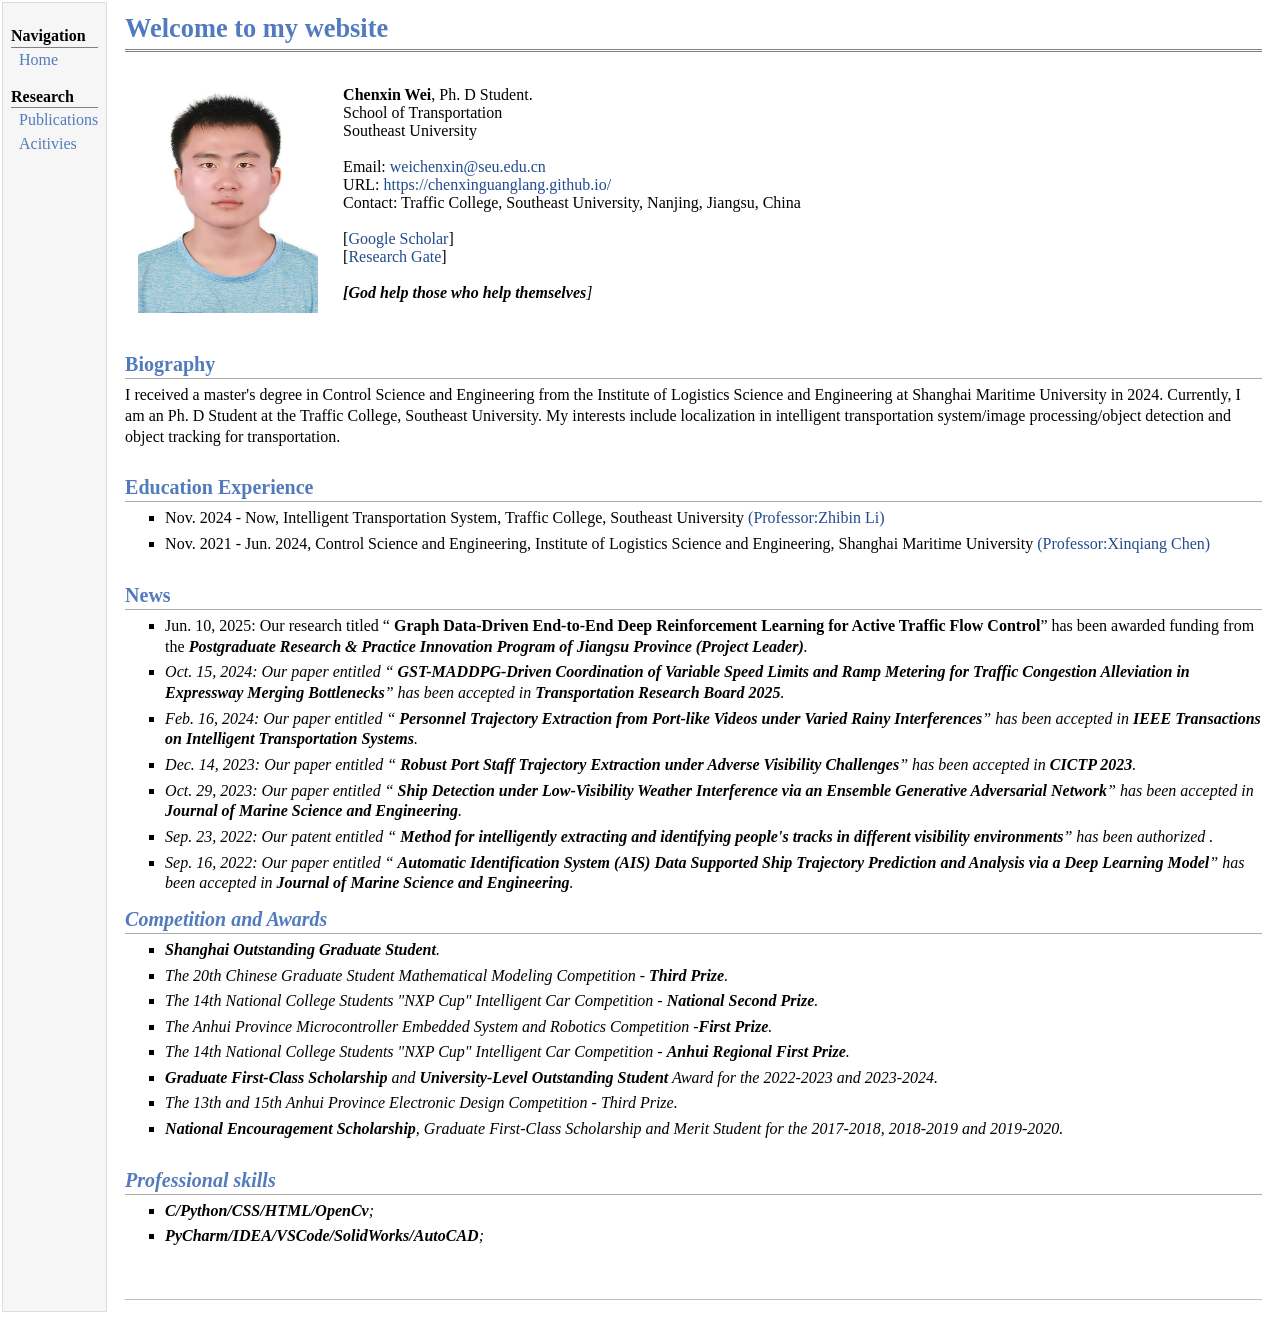
<file: index.html>
<!doctype html>
<html lang="en">
<head>
<meta name="generator" content="jemdoc, see http://jemdoc.jaboc.net/">
<meta charset="utf-8">
<link rel="stylesheet" href="jemdoc.css" type="text/css">
<title>Chenxin Wei</title>
</head>
<body>
<table summary="Table for page layout." id="tlayout">
<tr valign="top">
<td id="layout-menu">
<div class="menu-category">Navigation</div>
<div class="menu-item"><a href="index.html">Home</a></div>
<!-- <div class="menu-item"><a href="files/EnglishCV.pdf">Bio/CV</a></div> PDF链接 -->
<div class="menu-category">Research</div>
<div class="menu-item"><a href="papers.html">Publications</a></div>
<!-- <div class="menu-item"><a href="projects.html">Projects</a></div>  项目工程 -->
<div class="menu-item"><a href="social.html">Acitivies</a></div>
<!-- <div class="menu-category">Teaching</div> -->
<!-- <div class="menu-item"><a href="courses.html">Courses</a></div> -->
<!-- <div class="menu-category"><a href="https://">中文主页</a></div> -->
</td>
<td id="layout-content">
<div id="toptitle">
<h1>Welcome to my website
</h1>
<div id="subtitle">
</div>
</div>
<table class="imgtable"><tr><td>
<img src="files/portrait.png" alt="photo" width="180px" height="230px">&nbsp;</td> 
<!-- <img src="files/wangchuan.jpg" alt="photo" width="200px" height="200px">&nbsp;</td> -->
<td>

<b>Chenxin Wei</b>,  Ph. D Student.<br>

<!-- Fellow of RSA<br>

IEEE Member<br> -->

<!-- Associate Professor<br> -->

School of Transportation<br>

Southeast University<br><br>

<!-- Email: <a href="weichenxin@seu.edu.cn" target="&ldquo;blank&rdquo;">weichenxin@stu.shmtu.edu.cn</a>/<a href="mailto:xjmei94@163.com" target="&ldquo;blank&rdquo;">xjmei94@163.com</a>/<a href="mailto:xiaojun.mei@ieee.org" target="&ldquo;blank&rdquo;">xiaojun.mei@ieee.org</a> <br> -->
Email: <a href="weichenxin@seu.edu.cn" target="&ldquo;blank&rdquo;">weichenxin@seu.edu.cn</a><br>
URL: <a href="https://chenxinguanglang.github.io/" target="&ldquo;blank&rdquo;">https://chenxinguanglang.github.io/</a> <br>

Contact: Traffic College, Southeast University, Nanjing, Jiangsu, China <br><br>

[<a href="https://scholar.google.com/citations?hl=zh-CN&user=v25Vw9AAAAAJ" target="&ldquo;blank&rdquo;">Google Scholar</a>] <br>

[<a href="https://www.researchgate.net/profile/Chenxin-Wei" target="&ldquo;blank&rdquo;">Research Gate</a>] <br>
	
<!-- [<a href="https://orcid.org/0000-0002-1089-8075" target="&ldquo;blank&rdquo;">ORCID</a>] <br> -->
	
<!-- [God help those who help themselves] <br> -->
	
<!-- [<b>God help those who help themselves</b>&rdquo;] -->
<br>	
<i><b>[God help those who help themselves</b>]</p>

</p>
</td></tr></table>
<h2>Biography
</h2>
<p>I received a master's degree in Control Science and Engineering from the Institute of Logistics Science and Engineering at Shanghai Maritime University in 2024.
    Currently, I am an Ph. D Student at the Traffic College, Southeast University. My interests include localization in intelligent transportation system/image processing/object detection and object tracking for transportation.
</p>
	
<h2>Education Experience
</h2>
<ul>
<li><p>Nov. 2024 - Now, Intelligent Transportation System, Traffic College, Southeast University <a href="https://scholar.google.com/citations?hl=zh-CN&user=6v4XgAsAAAAJ" target="&ldquo;rdquo;">(Professor:Zhibin Li)</a> 

</p>
</li>
<li><p>Nov. 2021 - Jun. 2024, Control Science and Engineering, Institute of Logistics Science and Engineering, Shanghai Maritime University <a href="https://scholar.google.com/citations?hl=zh-CN&user=wMI8EpAAAAAJ" target="&ldquo;rdquo;">(Professor:Xinqiang Chen)</a> 


</p>
</li>
</ul>


	
<h2>News
</h2>
<ul>



	
<li><p>Jun. 10, 2025: Our research titled &ldquo;
    <b>Graph Data-Driven End-to-End Deep Reinforcement Learning for Active Traffic Flow Control</b>&rdquo; has been awarded funding from the <i>
    <b>Postgraduate Research & Practice Innovation Program of Jiangsu Province (Project Leader)</b>.
</p>
</li>

	
<li><p>Oct. 15, 2024: Our paper entitled &ldquo;
    <b>GST-MADDPG-Driven Coordination of Variable Speed Limits and Ramp Metering for Traffic Congestion Alleviation in Expressway Merging Bottlenecks</b>&rdquo; has been accepted in <i>
    <b>Transportation Research Board 2025</b>.
</p>
</li>

	
<li><p>Feb. 16, 2024: Our paper entitled &ldquo;
    <b>Personnel Trajectory Extraction from Port-like Videos under Varied Rainy Interferences</b>&rdquo; has been accepted in <i>
    <b>IEEE Transactions on Intelligent Transportation Systems</b>.
</p>
</li>

<li><p>Dec. 14, 2023: Our paper entitled &ldquo;
    <b>Robust Port Staff Trajectory Extraction under Adverse Visibility Challenges</b>&rdquo; has been accepted in <i>
    <b>CICTP 2023</b>.
</p>
</li>

<li><p>Oct. 29, 2023: Our paper entitled &ldquo;
    <b>Ship Detection under Low-Visibility Weather Interference via an Ensemble Generative Adversarial Network</b>&rdquo; has been accepted in <i>
    <b>Journal of Marine Science and Engineering</b>.
</p>
</li>

<li><p>Sep. 23, 2022: Our patent entitled &ldquo;
    <b>Method for intelligently extracting and identifying people's tracks in different visibility environments</b>&rdquo; has been authorized <i>.  
    <!-- <b>Journal of Marine Science and Engineering</b>. -->
</p>
</li>

<li><p>Sep. 16, 2022: Our paper entitled &ldquo;
    <b>Automatic Identification System (AIS) Data Supported Ship Trajectory Prediction and Analysis via a Deep Learning Model</b>&rdquo; has been accepted in <i>
    <b>Journal of Marine Science and Engineering</b>.
</p>
</li>

</ul>


<h2>Competition and Awards
</h2>
<ul>
<li><p><b>Shanghai Outstanding Graduate Student</b>.
</p>
</li>
<li><p>The 20th Chinese Graduate Student Mathematical Modeling Competition - <b>Third Prize</b>.
</p>
</li>
<li><p>The 14th National College Students "NXP Cup" Intelligent Car Competition - <b>National Second Prize</b>.
</p>
</li>
<li><p>The Anhui Province Microcontroller Embedded System and Robotics Competition -<b>First Prize</b>.
</p>
</li>
<li><p>The 14th National College Students "NXP Cup" Intelligent Car Competition - <b>Anhui Regional First Prize</b>.
</p>
</li>
<li><p> <b>Graduate First-Class Scholarship </b>and <b>University-Level Outstanding Student</b> Award for the 2022-2023 and 2023-2024.
</p>
</li>
</li>
<li><p>The 13th and 15th Anhui Province Electronic Design Competition  - Third Prize.
</p>
</li>
<li><p><b>National Encouragement Scholarship</b>, Graduate First-Class Scholarship and Merit Student for the 2017-2018, 2018-2019 and 2019-2020.
</p>
</li>
<!-- <li><p>2018-2019年获得国家励志奖学金,校级二等奖学金,校级三好学生.
</p>
</li>
<li><p>2017-2018年获得国家励志奖学金,校级一等奖学金,校级三好学生.
</p>
</li> -->

</ul>

<h2>Professional skills
</h2>
<ul>


<li><p>
    <b>C/Python/CSS/HTML/OpenCv</b>;
</p>
</li>

<li><p>
    <b>PyCharm/IDEA/VSCode/SolidWorks/AutoCAD</b>;
</p>
</li>

<!-- <li><p>
    <b>Personnel Trajectory Extraction from Port-like Videos under Varied Rainy Interferences</b>;
</p>
</li>

<li><p>
    <b>Personnel Trajectory Extraction from Port-like Videos under Varied Rainy Interferences</b>;
</p>
</li> -->

</ul>
	
<div id="footer">
<div id="footer-text">
<!-- Page generated 2024-05-10 23:23:24 中国标准时间, by <a href="https://github.com/wsshin/jemdoc_mathjax" target="blank">jemdoc+MathJax</a>. -->
</div>
</div>
</td>
</tr>
</table>
</body>
</html>
</file>
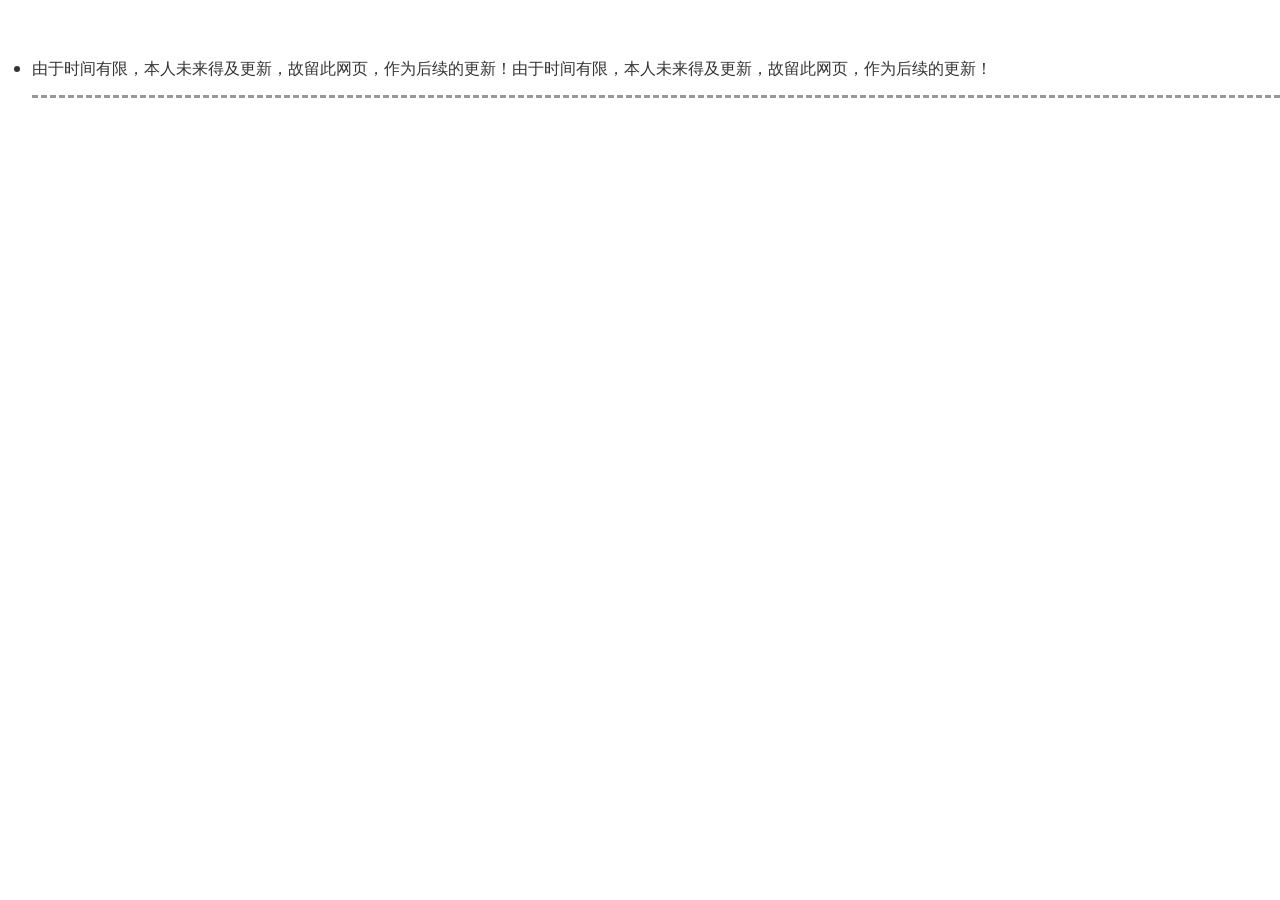
<file: contact.html>
<!DOCTYPE HTML>
<html>
<head>
<title>晨曦光廊个人主页</title>
<link href="css/bootstrap.css" rel='stylesheet' type='text/css' />
<!-- jQuery (necessary JavaScript plugins) -->
<script src="js/jquery.min.js"></script>
<!-- Custom Theme files -->
 <link href="css/dashboard.css" rel="stylesheet">
<link href="css/style.css" rel='stylesheet' type='text/css' />

<!-- Custom Theme files -->
<!--//theme-style-->
<meta name="viewport" content="width=device-width, initial-scale=1">
<meta http-equiv="Content-Type" content="text/html; charset=utf-8" />
<meta name="keywords" content="Curriculum Vitae Responsive web template, Bootstrap Web Templates, Flat Web Templates, Andriod Compatible web template, 
Smartphone Compatible web template, free webdesigns for Nokia, Samsung, LG, SonyErricsson, Motorola web design" />
<script type="application/x-javascript"> addEventListener("load", function() { setTimeout(hideURLbar, 0); }, false); function hideURLbar(){ window.scrollTo(0,1); } </script>
<link href='http://fonts.googleapis.com/css?family=Ubuntu:300,400,500,700' rel='stylesheet' type='text/css'>
<link href='http://fonts.googleapis.com/css?family=Varela+Round' rel='stylesheet' type='text/css'>
<!-- start menu -->
  
</head>
<body>

		 <div class="company">
			

			 <div class="education_details">

				 <ul>
					 <li> <span>  由于时间有限，本人未来得及更新，故留此网页，作为后续的更新！由于时间有限，本人未来得及更新，故留此网页，作为后续的更新！</span></li>
					 <p class="cmpny1">
				 </ul>
			 </div>



</div>
<!---->
</body>
</html>
</file>
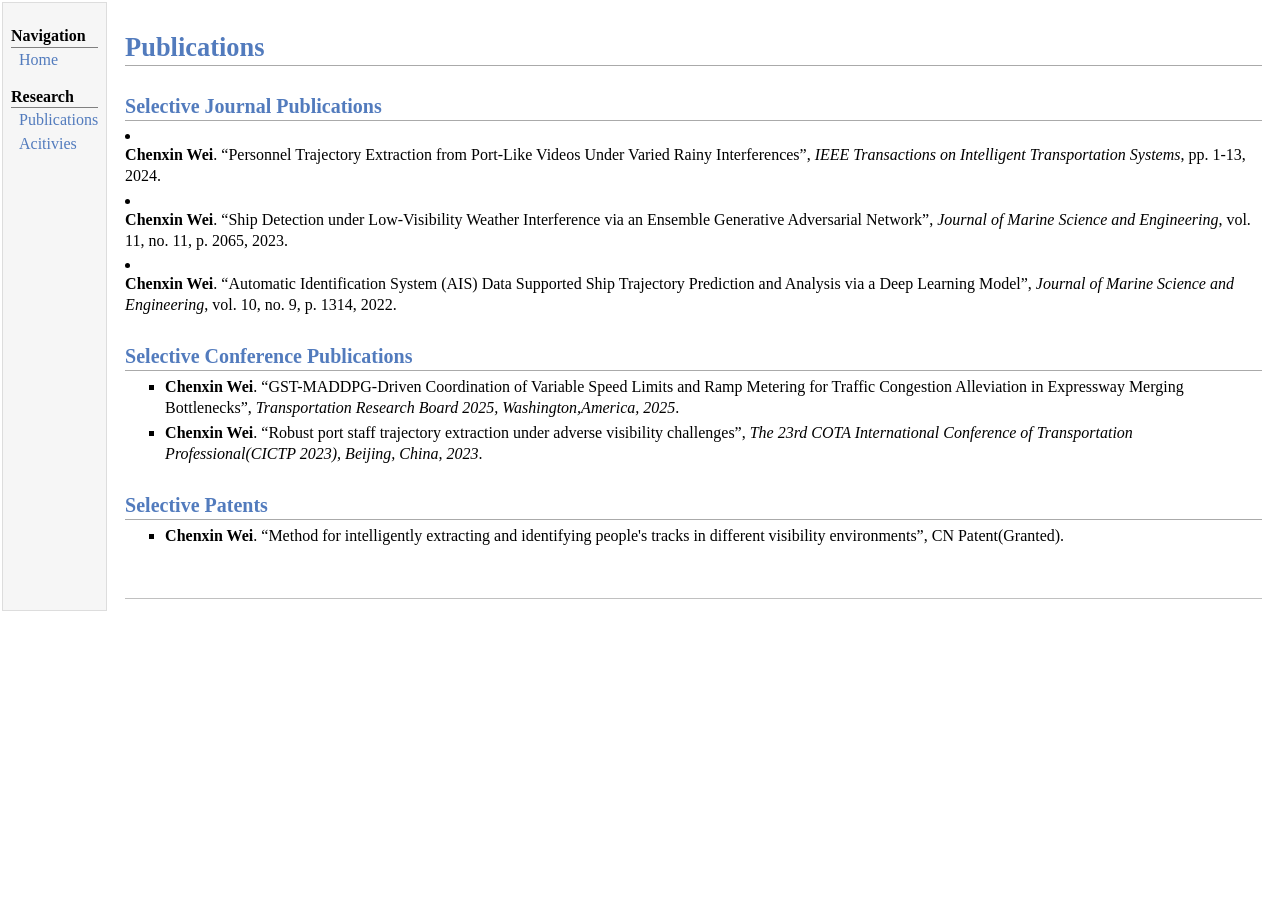
<file: papers.html>
<!doctype html>
<html lang="en">
<head>
<meta name="generator" content="jemdoc, see http://jemdoc.jaboc.net/">
<meta charset="utf-8">
<link rel="stylesheet" href="jemdoc.css" type="text/css">
<title>Chenxin Wei</title>
</head>
<body>
<table summary="Table for page layout." id="tlayout">
<tr valign="top">
<td id="layout-menu">
<div class="menu-category">Navigation</div>
<div class="menu-item"><a href="index.html">Home</a></div>
<!-- <div class="menu-item"><a href="files/EnglishCV.pdf">Bio/CV</a></div> -->
<div class="menu-category">Research</div>
<div class="menu-item"><a href="papers.html">Publications</a></div>
<!-- <div class="menu-item"><a href="projects.html">Projects</a></div> -->
<div class="menu-item"><a href="social.html">Acitivies</a></div>
<!-- <div class="menu-category">Teaching</div>
<div class="menu-item"><a href="courses.html">Courses</a></div> -->
<!-- <div class="menu-category"><a href="https:.htm">中文主页</a></div> -->
</td>
<td id="layout-content">
<p>
</p>
<h1>Publications
</h1>
<p>
</p>
<h2>Selective Journal Publications
</h2>

<li><p><b>Chenxin Wei</b>. “Personnel Trajectory Extraction from Port-Like Videos Under Varied Rainy Interferences”, <i>IEEE Transactions on Intelligent Transportation Systems</i>, pp. 1-13, 2024.
</p>
</li>
<li><p><b>Chenxin Wei</b>.  “Ship Detection under Low-Visibility Weather Interference via an Ensemble Generative Adversarial Network”, <i>Journal of Marine Science and Engineering</i>, vol. 11, no. 11, p. 2065, 2023.
</p>
</li>
<li><p><b>Chenxin Wei</b>. “Automatic Identification System (AIS) Data Supported Ship Trajectory Prediction and Analysis via a Deep Learning Model”, <i>Journal of Marine Science and Engineering</i>, vol. 10, no. 9, p. 1314, 2022.
</p>
</li>
<!-- <li><p><b>X. Mei</b>, D. Han, N. Saeed, H. Wu, T. Ma, and J. Xian. “Range Difference-based Target Localization under Stratification Effect and NLOS bias in UWSNs”, <i>IEEE Wireless Communications Letters</i>, vol. 11, no. 10, p. 2080-2084, 2022.
</p>
</li>
<li><p><b>X. Mei</b>, D. Han, N. Saeed, H. Wu, C. Chang, B. Han, T. Ma, and, J, Xian. “Trajectory Optimization of Autonomous Surface Vehicles with Outliers for Underwater Target Localization”, <i>Remote Sensing</i>, vol. 14, no. 17, p. 4343, 2022.
</p>
</li> -->




</ul>




<h2>Selective Conference Publications
</h2>
<ul>
<li><p><b>Chenxin Wei</b>. “GST-MADDPG-Driven Coordination of Variable Speed Limits and Ramp Metering for Traffic Congestion Alleviation in Expressway Merging Bottlenecks”, <i>Transportation Research Board 2025, Washington,America, 2025</i>.</p>
</li>
<li><p><b>Chenxin Wei</b>. “Robust port staff trajectory extraction under adverse visibility challenges”, <i>The 23rd COTA International Conference of Transportation Professional(CICTP 2023), Beijing, China, 2023</i>.</p>
</li>
<!-- <li><p><b>X. Mei</b>, D. Han, Y. Chen, H. Wu, and J. Xian. “An Actively Positioning System with an Accurate Localization Technique for Sunken Container via a Three-layer Network Structure”, <i>Asia Navigation Conference, Toyama, Japan, 2022</i>.</p>
</li>
<li><p><b>X. Mei</b>, H. Wu, Y. Chen, H. Zhang, and Q. Zhang. “A Lightweight Computation Target Localization Algorithm using Information Fusion in WSNs-based Marine Search and Rescue”, <i>Asia Navigation Conference, Tianjin, China, 2021</i>.</p>
</li>
<li><p><b>X. Mei</b>, H. Wu, J. Xian, H. Zhang, and Y. Zhang. “A Robust Localization with Outlier Measurements in Underwater Sensor Networks”, <i>Proceedings of the 2019 Academic Conference of the Chinese Acoustics Society Hydroacoustic Branch, Nanjing, China, 2019</i>.</p>
</li> -->
</ul>


<h2>Selective Patents
</h2>
<ul>
<li><p><b>Chenxin Wei</b>. “Method for intelligently extracting and identifying people's tracks in different visibility environments”, CN Patent(Granted).</p>
</li>
<!-- <li><p><b>X. Mei</b>, D. Han, Z. Wu, et al. “A Joint Estimation Method for Target Location and Environment Propagation Parameter in Underwater Wireless Sensor Networks”, CN Patent, 202210536969.5 (Granted).</p>
</li>
<li><p><b>X. Mei</b>, Huafeng Wu, Dezhi Han et al. Positioning Method of Water Surface Sensor Network with Unknown Signal Propagation Loss under Non-line-of-sight Condition, South Africa Patent, 2023/00699 (Granted).</p>
</li>
<li><p><b>X. Mei</b>, D. Han, Z. Wu, et al. “An Optimal Path Planning Method of Autonomous Surface Vehicles for Target Localization Error Minimization”, CN Patent, 202210536357.6 (Substantive examination).</p>
</li>
<li><p><b>X. Mei</b>, H. Wu, D. Han, et al. “Localization Method of Water Surface Sensor Network with Unknown Signal Propagation Loss under Non-line-of-sight Condition”, CN Patent, 202211419052.3 (Substantive examination).</p>
</li>
<li><p><b>X. Mei</b>, H. Wu, Z. Wu, et al. “A Localization Method in Ocean Sensor Networks with Uncertain Parameters”, CN Patent, 202211471174.7 (Substantive examination).</p>
</li>
<li><p><b>X. Mei</b>, H. Wu, D. Han, et al. “An Efficient Particle Filtering Method for Node Localization in Ocean Sensor Networks”, CN Patent, 202310390266.0 (Substantive examination).</p>
</li>
<li><p><b>X. Mei</b>, D. Han, J. Xian, et. al. “Ship-to-shore communication network management system V1.0”, CN Software Patent, 2023SR0844369 (Granted).</p>
</li>
<li><p>H. Wu, <b>X. Mei</b>. “A Cooperative Localization Method in Marine Search and Rescue Wireless Sensor Network”, CN Patent, 201710891573.1 (Granted).</p>
</li> -->
</ul>
<div id="footer">
<div id="footer-text">
<!-- Page generated 2024-02-21 15:23:24 中国标准时间, by <a href="https://github.com/wsshin/jemdoc_mathjax" target="blank">jemdoc+MathJax</a>. -->
</div>
</div>
</td>
</tr>
</table>
</body>
</html>
</file>
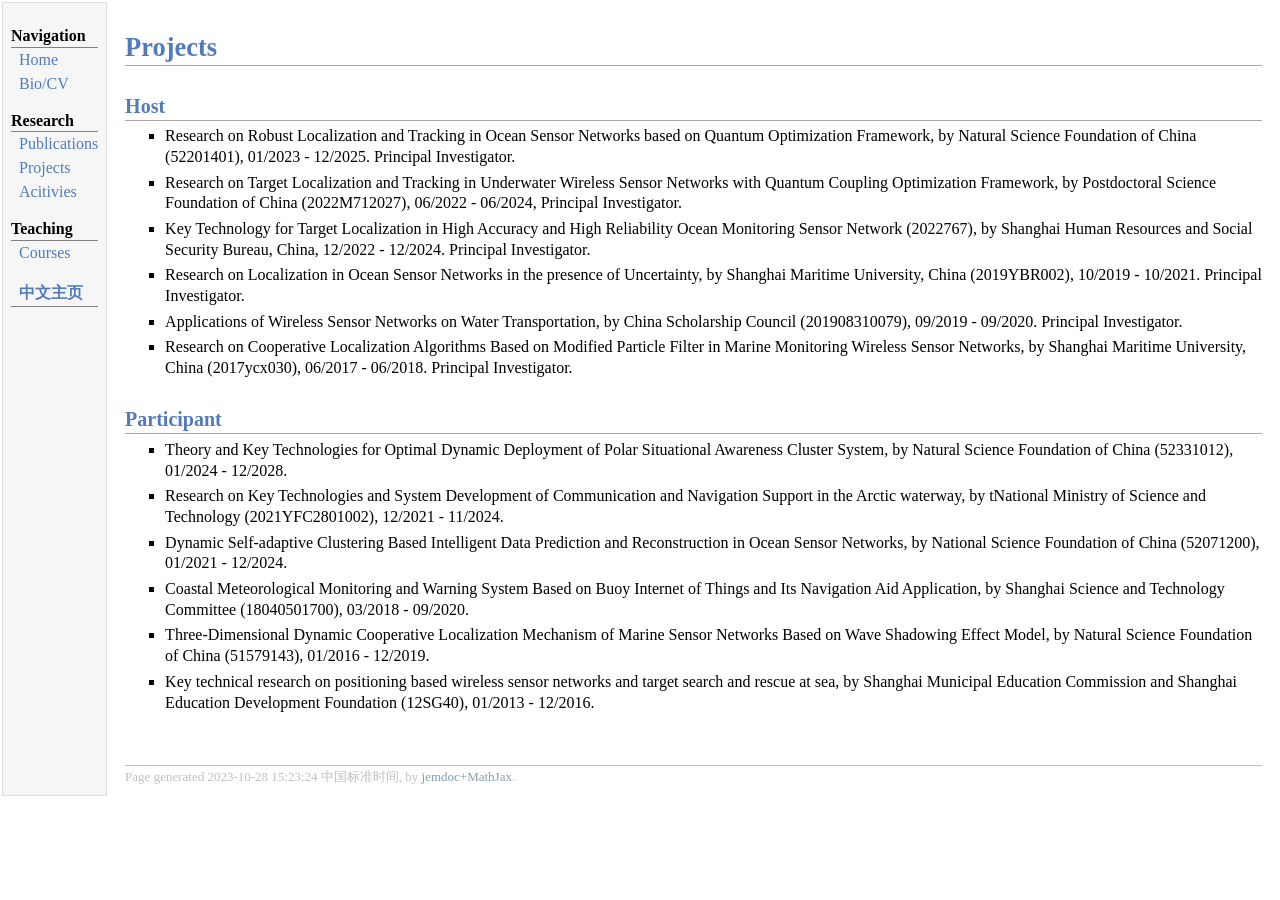
<file: projects.html>
<!DOCTYPE html PUBLIC "-//W3C//DTD XHTML 1.1//EN"
  "http://www.w3.org/TR/xhtml11/DTD/xhtml11.dtd">
<html xmlns="http://www.w3.org/1999/xhtml" xml:lang="en">
<head>
<meta name="generator" content="jemdoc, see http://jemdoc.jaboc.net/" />
<meta http-equiv="Content-Type" content="text/html;charset=utf-8" />
<link rel="stylesheet" href="jemdoc.css" type="text/css" />
<title></title>
</head>
<body>
<table summary="Table for page layout." id="tlayout">
<tr valign="top">
<td id="layout-menu">
<div class="menu-category">Navigation</div>
<div class="menu-item"><a href="index.html">Home</a></div>
<div class="menu-item"><a href="files/EnglishCV.pdf">Bio/CV</a></div>
<div class="menu-category">Research</div>
<div class="menu-item"><a href="papers.html">Publications</a></div>
<div class="menu-item"><a href="projects.html">Projects</a></div>
<div class="menu-item"><a href="social.html">Acitivies</a></div>
<div class="menu-category">Teaching</div>
<div class="menu-item"><a href="courses.html">Courses</a></div>
<div class="menu-category"><a href="https://cie.shmtu.edu.cn/2022/1130/c6360a195716/page.htm">中文主页</a></div>
</td>
<td id="layout-content">
<p>
</p>
<h1>Projects
</h1>
<p>
</p>
<h2>Host
</h2>
<p>
</p>
<ul>
<li><p>Research on Robust Localization and Tracking in Ocean Sensor Networks based on Quantum Optimization Framework, by Natural Science Foundation of China (52201401), 01/2023 - 12/2025. Principal Investigator.
</p>
</li>
<li><p>Research on Target Localization and Tracking in Underwater Wireless Sensor Networks with Quantum Coupling Optimization Framework, by Postdoctoral Science Foundation of China (2022M712027), 06/2022 - 06/2024, Principal Investigator.
</p>
</li>
<li><p>Key Technology for Target Localization in High Accuracy and High Reliability Ocean Monitoring Sensor Network (2022767), by Shanghai Human Resources and Social Security Bureau, China, 12/2022 - 12/2024. Principal Investigator.
</p>
</li>
<li><p>Research on Localization in Ocean Sensor Networks in the presence of Uncertainty, by Shanghai Maritime University, China (2019YBR002), 10/2019 - 10/2021. Principal Investigator.
</p>
</li>
<li><p>Applications of Wireless Sensor Networks on Water Transportation, by China Scholarship Council (201908310079), 09/2019 - 09/2020. Principal Investigator.
</p>
</li>
<li><p>Research on Cooperative Localization Algorithms Based on Modified Particle Filter in Marine Monitoring Wireless Sensor Networks, by Shanghai Maritime University, China (2017ycx030), 06/2017 - 06/2018. Principal Investigator.
</p>
</li>
</ul>
<h2>Participant
</h2>
<ul>
<li><p>Theory and Key Technologies for Optimal Dynamic Deployment of Polar Situational Awareness Cluster System, by Natural Science Foundation of China (52331012), 01/2024 - 12/2028.
</p>
</li>
<li><p>Research on Key Technologies and System Development of Communication and Navigation Support in the Arctic waterway, by tNational Ministry of Science and Technology (2021YFC2801002), 12/2021 - 11/2024.
</p>
</li>
<li><p>Dynamic Self-adaptive Clustering Based Intelligent Data Prediction and Reconstruction in Ocean Sensor Networks, by National Science Foundation of China (52071200), 01/2021 - 12/2024.
</p>
</li>
<li><p>Coastal Meteorological Monitoring and Warning System Based on Buoy Internet of Things and Its Navigation Aid Application, by Shanghai Science and Technology Committee (18040501700), 03/2018 - 09/2020.
</p>
</li>
<li><p>Three-Dimensional Dynamic Cooperative Localization Mechanism of Marine Sensor Networks Based on Wave Shadowing Effect Model, by Natural Science Foundation of China (51579143), 01/2016 - 12/2019.
</p>
</li>
<li><p>Key technical research on positioning based wireless sensor networks and target search and rescue at sea, by Shanghai Municipal Education Commission and Shanghai Education Development Foundation (12SG40), 01/2013 - 12/2016.
</p>
</li>
</ul>
<div id="footer">
<div id="footer-text">
Page generated 2023-10-28 15:23:24 中国标准时间, by <a href="https://github.com/wsshin/jemdoc_mathjax" target="blank">jemdoc+MathJax</a>.
</div>
</div>
</td>
</tr>
</table>
</body>
</html>
</file>
<file: jemdoc.css>
/* Default css file for jemdoc. */

table#tlayout {
    border: none;
    border-collapse: separate;
    background: white;
}

body {
	background: white;
	font-family: Georgia, serif;
	padding-bottom: 8px;
	margin: 0;
}

#layout-menu {
	background: #f6f6f6;
	border: 1px solid #dddddd;
	padding-top: 0.5em;
	padding-left: 8px;
	padding-right: 8px;
	font-size: 1.0em;
	width: auto;
	white-space: nowrap;
    text-align: left;
    vertical-align: top;
}

#layout-menu td {
	background: #f4f4f4;
    vertical-align: top;
}

#layout-content {
	padding-top: 0.0em;
	padding-left: 1.0em;
	padding-right: 1.0em;
    border: none;
    background: white;
    text-align: left;
    vertical-align: top;
}

#layout-menu a {
	line-height: 1.5em;
	margin-left: 0.5em;
}

tt {
    background: #ffffdd;
}

pre, tt {
	font-size: 90%;
	font-family: monaco, monospace;
}

a, a > tt {
	color: #224b8d;
	text-decoration: none;
}

a:hover {
	border-bottom: 1px gray dotted;
}

#layout-menu a.current:link, #layout-menu a.current:visited {
	color: #022b6d;
	border-bottom: 1px gray solid;
}
#layout-menu a:link, #layout-menu a:visited, #layout-menu a:hover {
	color: #527bbd;
	text-decoration: none;
}
#layout-menu a:hover {
	text-decoration: none;
}

div.menu-category {
	border-bottom: 1px solid gray;
	margin-top: 0.8em;
	padding-top: 0.2em;
	padding-bottom: 0.1em;
	font-weight: bold;
}

div.menu-item {
	padding-left: 16px;
	text-indent: -16px;
}

div#toptitle {
	padding-bottom: 0.2em;
	margin-bottom: 1.5em;
	border-bottom: 3px double gray;
}

/* Reduce space if we begin the page with a title. */
div#toptitle + h2, div#toptitle + h3 {
	margin-top: -0.7em;
}

div#subtitle {
	margin-top: 0.0em;
	margin-bottom: 0.0em;
	padding-top: 0em;
	padding-bottom: 0.1em;
}

em {
	font-style: italic;
}

strong {
	font-weight: bold;
}


h1, h2, h3 {
	color: #527bbd;
	margin-top: 0.7em;
	margin-bottom: 0.3em;
	padding-bottom: 0.2em;
	line-height: 1.0;
	padding-top: 0.5em;
	border-bottom: 1px solid #aaaaaa;
}

h1 {
	font-size: 165%;
}

h2 {
	padding-top: 0.8em;
	font-size: 125%;
}

h2 + h3 {
    padding-top: 0.2em;
}

h3 {
	font-size: 110%;
	border-bottom: none;
}

p {
	margin-top: 0.0em;
	margin-bottom: 0.8em;
	padding: 0;
	line-height: 1.3;
}

pre {
	padding: 0;
	margin: 0;
}

div#footer {
	font-size: small;
	border-top: 1px solid #c0c0c0;
	padding-top: 0.1em;
	margin-top: 4.0em;
	color: #c0c0c0;
}

div#footer a {
	color: #80a0b0;
}

div#footer-text {
	float: left;
	padding-bottom: 8px;
}

ul, ol, dl {
	margin-top: 0.2em;
	padding-top: 0;
	margin-bottom: 0.8em;
}

dt {
	margin-top: 0.5em;
	margin-bottom: 0;
}

dl {
	margin-left: 20px;
}

dd {
	color: #222222;
}

dd > *:first-child {
	margin-top: 0;
}

ul {
	list-style-position: outside;
	list-style-type: square;
}

p + ul, p + ol {
	margin-top: -0.5em;
}

li ul, li ol {
	margin-top: -0.3em;
}

ol {
	list-style-position: outside;
	list-style-type: decimal;
}

li p, dd p {
	margin-bottom: 0.3em;
}


ol ol {
	list-style-type: lower-alpha;
}

ol ol ol {
	list-style-type: lower-roman;
}

p + div.codeblock {
	margin-top: -0.6em;
}

div.codeblock, div.infoblock {
	margin-right: 0%;
	margin-top: 1.2em;
	margin-bottom: 1.3em;
}

div.blocktitle {
	font-weight: bold;
	color: #cd7b62;
	margin-top: 1.2em;
	margin-bottom: 0.1em;
}

div.blockcontent {
	border: 1px solid silver;
	padding: 0.3em 0.5em;
}

div.infoblock > div.blockcontent {
	background: #ffffee;
}

div.blockcontent p + ul, div.blockcontent p + ol {
	margin-top: 0.4em;
}

div.infoblock p {
	margin-bottom: 0em;
}

div.infoblock li p, div.infoblock dd p {
	margin-bottom: 0.5em;
}

div.infoblock p + p {
	margin-top: 0.8em;
}

div.codeblock > div.blockcontent {
	background: #f6f6f6;
}

span.pycommand {
	color: #000070;
}

span.statement {
	color: #008800;
}
span.builtin {
	color: #000088;
}
span.special {
	color: #990000;
}
span.operator {
	color: #880000;
}
span.error {
	color: #aa0000;
}
span.comment, span.comment > *, span.string, span.string > * {
	color: #606060;
}

@media print {
	#layout-menu { display: none; }
}

#fwtitle {
	margin: 2px;
}

#fwtitle #toptitle {
	padding-left: 0.5em;
	margin-bottom: 0.5em;
}

#layout-content h1:first-child, #layout-content h2:first-child, #layout-content h3:first-child {
	margin-top: -0.7em;
}

div#toptitle h1, #layout-content div#toptitle h1 {
	margin-bottom: 0.0em;
	padding-bottom: 0.1em;
	padding-top: 0;
	margin-top: 0.5em;
	border-bottom: none;
}

img.eq {
	padding: 0;
	padding-left: 0.1em;
	padding-right: 0.1em;
	margin: 0;
}

img.eqwl {
	padding-left: 2em;
	padding-top: 0.6em;
	padding-bottom: 0.2em;
	margin: 0;
}

table {
    border: 2px solid black;
    border-collapse: collapse;
}

td {
    padding: 2px;
    padding-left: 0.5em;
    padding-right: 0.5em;
    text-align: center;
    border: 1px solid gray;
}

table + table {
    margin-top: 1em;
}

tr.heading {
    font-weight: bold;
    border-bottom: 2px solid black;
}

img {
    border: none;
	padding: 5px;
}

table.imgtable, table.imgtable td {
    border: none;
    text-align: left;
}
</file>
<file: css/dashboard.css>
/*
 * Base structure
 */

/* Move down content because we have a fixed navbar that is 50px tall */
body {
  padding-top: 50px;
}


/*
 * Global add-ons
 */

.sub-header {
  padding-bottom: 10px;
  border-bottom: 1px solid #eee;
}

/*
 * Top navigation
 * Hide default border to remove 1px line.
 */
.navbar-fixed-top {
  border: 0;
}

/*
 * Sidebar
 */

/* Hide for mobile, show later */
.sidebar {
  display:block;
}
@media (min-width: 768px) {
  .sidebar {
    position: fixed;
    top: 51px;
    bottom: 0;
    left: 0;
    z-index: 1000;
    display: block;
    padding: 20px;
    overflow-x: hidden;
    overflow-y: auto; /* Scrollable contents if viewport is shorter than content. */
    background-color: #f5f5f5;
  }
}

/* Sidebar navigation */
.nav-sidebar {
  margin-right: -21px; /* 20px padding + 1px border */
  margin-bottom: 20px;
  margin-left: -20px;
}
.nav-sidebar > li > a {
  padding-right: 20px;
  padding-left: 20px;
}
.nav-sidebar > .active > a,
.nav-sidebar > .active > a:hover,
.nav-sidebar > .active > a:focus {
  color: #fff;
  background-color: #428bca;
}


/*
 * Main content
 */

.main {
  padding: 20px;
}
@media (min-width: 768px) {
  .main {
    padding-right: 40px;
    padding-left: 40px;
  }
}
.main .page-header {
  margin-top: 0;
}


/*
 * Placeholder dashboard ideas
 */

.placeholders {
  margin-bottom: 30px;
  text-align: center;
}
.placeholders h4 {
  margin-bottom: 0;
}
.placeholder {
  margin-bottom: 20px;
}
.placeholder img {
  display: inline-block;
  border-radius: 50%;
}
</file>
<file: css/style.css>
/*
Author: W3layout
Author URL: http://w3layouts.com
License: Creative Commons Attribution 3.0 Unported
License URL: http://creativecommons.org/licenses/by/3.0/
*/
h4, h5, h6,
h1, h2, h3 {margin: 0;}
ul, ol {margin: 0; padding:0;}
p {margin: 0;}
html, body{
	font-family: 'Ubuntu', sans-serif;
	font-size: 100%;
	background: #ffffff;
}
body a{
	transition:0.5s all;
	-webkit-transition:0.5s all;
	-moz-transition:0.5s all;
	-o-transition:0.5s all;
	-ms-transition:0.5s all;
}	
body {
  padding-top:0px;
}
a:focus {
  outline: thin dotted;
  outline: 0px auto -webkit-focus-ring-color;
  outline-offset: 0px;
  text-decoration:none;
}
/*-- header_top --*/
.sidebar{
  background:#6ecadc;
  top: 0px;
  padding:2em 30px;
}
.sidebar h1{
	font-size:2.5em;
	font-weight:700;
	margin-bottom:1em;
	COLOR:#fff;
	font-family: 'Varela Round', sans-serif;
	
}
.sidebar img{
	border:1px solid #fff;
	padding:1em;
	width:100%;
}
.details{
	margin-top:2em;
}
.details h3{
	font-weight:600;
	font-size:1em;
	color:#fff;
}  

.details p{
	color:#101010;
	font-size:0.9em;
	margin:5px 0 2em 0;
}
.details p a{
	color:#101010;
	font-size:0.9em;
}
address h3{
	margin-bottom:5px;
}
address span{
	display:block;
	color:#101010;
	font-size:0.9em;
	line-height:1.5em;
}
/*----*/
.main{  
  padding:2em 0;
}
.content{
	margin-right:3em;
}
.glyphicon {
  top:1px;
}
.glyphicon-file:before,.glyphicon-print:before,.glyphicon-envelope:before,.glyphicon-picture:before{
    margin-right: 9px;
  font-size: 14px;
  color: #6ecadc;
}
.details_header{
	padding: 0em 1em 0 2em;
}
.details_header ul li{
	display:inline-block;
}
.details_header ul li a{
	padding:0 1em;
	color:#333;
}
.details_header ul li a:hover{
	color:#6ecadc;
}
.company {
	margin:2em 0;
}
.company h3{
  color: #FFF;
  padding: 5px 41px 5px 30px;
  display: inline-block;
}
.skills h3{
  color: #FFF;
  padding: 5px 98px 5px 30px;
  display: inline-block;
}
.company_details,.education_details {
	padding:1.5em 0 0em 2em;
}
.company_details h4,.education_details h4{
	color:#333;
	font-weight:600;
	font-size:1.5em;
	margin-bottom:6px;
	font-family: 'Varela Round', sans-serif;
}
.company_details h4 span,.education_details h4 span{
	font-size: 0.65em;
  margin-left: 5px;
  color: #999;
  font-weight:400;
}
.company_details h6,.education_details h6{
	font-weight:400;
	margin-bottom:1.3em;
	font-size:0.9em;
}
.company_details p,.skill_info p,.education_details p{
	color:#999;
	font-weight:300;
	line-height:1.7em;
}
.cmpny1{
	border-bottom:3px dashed #999;
	padding-bottom:1em;
}
.skills{
	margin:2em 0;
}
.skill_info {
	padding:1.5em 0 0 2em;
}
.skill_list{
	padding:1.5em 0 0 2em;
}
.skill1,.skill2{
	 float:left;
	 width:30%;
}
.skill1 h4,.skill2 h4{
	color:#333;
	font-weight:600;
	margin-bottom:1em;
	display:inline-block;
}
.skill1 ul,.skill2 ul{
	padding-left:4em;
}
.skill1 ul li,.skill2 ul li{
	color:#333;
}
.education  h3{
  background: #999;
  color: #FFF;
  padding: 5px 190px 5px 30px;
  display: inline-block;
}
h3.clr1{
	background:#6ecadc;
}
h3.clr2{
	background:#e9a820;
}
h3.clr3{
	background:#3eb991;
}
.copywrite{
	padding-left:2em;
	margin-top:1em;
}
.copywrite p{
	color:#999;
	font-size:0.9em;
}
.copywrite p a{
	color:#999;
}
.copywrite p a:hover{
	color:#6ecadc;
}
.contact-grid form{
	padding:2em 0 0 2em;
}
.contact-grid input[type="text"], .contact-grid textarea {
  width: 80%;
  padding: 0.7em;
  margin: 0.5em 0;
  background: none;
  outline: none;
  border: 1px solid #A09F9F;
  font-size: 1em;
  color: #A09F9F;
  -webkit-appearance: none;
}
.send input[type="submit"] {
  width: 14%;
  font-size: 1.1em;
  background:#e9a820;
  padding: 0.4em 0.8em;
  text-align: center;
  color: #fff;
  border: none;
  outline: none;
  -webkit-appearance: none;
}
.send input[type="submit"]:hover {
  background: #6ecadc;
}
.contact-grid textarea {
  resize: none;
}
.map{
	padding:2em 0 0 2em;
}
.map iframe {
  width: 100%;
  height: 350px;
  border: none;
}
/*--responsive--*/
@media (max-width: 1366px){
.sidebar h1 {
  font-size: 2em;
}
}
@media (max-width: 1024px){
.sidebar {
  padding: 2em 17px;
  width:20%;
}
.sidebar h1 {
  font-size: 1.6em;
}
.main {
  margin-left: 19.666667%;
  width: 80%;
}
}
@media (max-width: 768px){
.sidebar {
  width: 22%;
}
.main {
  margin-left: 21.666667%;
  width: 78%;
}
.sidebar h1 {
  font-size: 1.4em;
}
.sidebar img {
  padding: 0.5em;
  width: 89%;
}
.details_header {
  padding: 0em 1em 0 1em;
}
.details_header ul li a {
  padding: 0 1em;
  font-size: 0.9em;
}
.company h3,.skills h3,.education h3{
  font-size: 1.2em;
}
.company_details h4, .education_details h4 {
  font-size: 1.1em;
}
.company_details h6, .education_details h6 {
  font-size: 0.8em;
}
.company_details p, .skill_info p, .education_details p {
  font-size: 0.8em;
}
.cmpny1 {
  padding-bottom: 1.5em;
}
.skill1, .skill2 {
  float: left;
  width: 50%;
}
.skill1 ul li,.skill2 ul li{
	font-size:0.85em;
}
.skill1 h4, .skill2 h4 {
  font-size: 1em;
}
.skill_list {
  padding: 0.7em 0 0 2em;
}
.details p {
  font-size: 0.75em;
}
address span {
  font-size: 0.8em;
}
.contact-grid input[type="text"], .contact-grid textarea {
  width: 100%;
  font-size: 0.8em;
}
.send input[type="submit"] {
  width: 20%;
  font-size:0.85em;
}
}
@media (max-width: 736px){
.sidebar {
  width: 100%;
}
.main {
  margin-left: 0;
  width: 100%;
}
.sidebar_top{
	width:30%;
	float:left;
	margin-right:5%;
}
.details{
	width:30%;
	float:right;
}
}
@media (max-width: 640px){
.sidebar {
  width: 100%;
}
.main {
  margin-left: 0;
  width: 100%;
}
.sidebar_top{
	width:30%;
	float:left;
	margin-right:5%;
}
.details{
	width:30%;
	float:right;
}
.sidebar img{
	width:100%;
}
.details p {
  font-size: 0.9em;
  margin: 5px 0 1em 0;
}
.details h3 {
  font-size: 0.9em;
}
}
@media (max-width: 600px){
address {
  margin-bottom:0px;
}
.sidebar_top {
  width: 32%;
}
.sidebar img {
  width: 85%;
}
}
@media (max-width: 568px){
.details_header ul li a {
  padding: 0 0.5em;
  font-size: 0.9em;
}
}
@media (max-width: 480px){
.content {
  margin-right: 2em;
}
.glyphicon-save:before, .glyphicon-print:before, .glyphicon-envelope:before, .glyphicon-picture:before {
  margin-right: 6px;
  font-size: 12px;
}
.details_header ul li a {
  padding: 0 0.5em;
  font-size: 0.85em;
}
.details {
  width: 36%;
}
.sidebar h1 {
  font-size: 1.3em;
}
.sidebar_top {
  width: 38%;
}
address {
  margin-bottom: 0px;
}
.copywrite{
	padding-left:1em;
}
.map iframe {
  height: 246px;
}
}
@media (max-width: 414px){
.sidebar_top {
  width: 45%;
}
.sidebar img {
  width: 91%;
}
.details {
  width: 42%;
}
.details_header {
  padding: 0em 0em 0 1em;
}
.details_header ul li a {
  padding: 0 0.3em;
  font-size: 0.75em;
}
.skill1 ul, .skill2 ul {
  padding-left: 3em;
}
}
@media (max-width: 384px){
.sidebar h1 {
  font-size: 1.2em;
}
.details {
  width: 45%;
}
.details_header ul {
  text-align: center;
}
.details_header ul li a {
  padding: 0 1em;
  font-size: 0.75em;
}
.main {
  padding: 1em 0 2em 0;
}
.company_details, .education_details,.skill_info  {
  padding: 1em 0 0em 1em;
}
.company h3 {
  padding: 5px 41px 5px 16px;
}
.company_details h4, .education_details h4 {
  font-size: 0.9em;
}
.company_details h6, .education_details h6 {
  font-size: 0.6em;
}
.company {
  margin: 1em 0;
}
.skills {
  margin: 1em 0;
}
.company h3, .skills h3, .education h3 {
  font-size: 1em;
}
.skills h3 {
  padding: 5px 98px 5px 16px;
}
.skill1 ul, .skill2 ul {
  padding-left: 2em;
}
.skill1 ul li, .skill2 ul li {
  font-size: 0.75em;
}
.skill_list {
  padding: 0.5em 0 0 1.5em;
}
.education h3 {
  padding: 5px 190px 5px 16px;
}
.copywrite p{
	font-size:0.7em;
}
}
@media (max-width: 375px){
.sidebar h1 {
  font-size: 1em;
}
.sidebar img {
  width: 70%;
}
.details h3 {
  font-size: 0.8em;
}
.details p {
  font-size: 0.75em;
  margin: 5px 0 0.5em 0;
}
address span {
  font-size: 0.7em;
}
.sidebar {
  padding: 1.5em 17px 1em 17px;
}
.details_header {
  padding: 0em 0em 0 1em;
  text-align: center;
}
.details_header ul li a {
  line-height: 2em;
}
}
@media (max-width: 320px){
.sidebar_top {
  width: 50%;
}
.sidebar img {
  width: 80%;
}
.details h3 {
  font-size: 0.7em;
}
.content {
  margin-right: 1em;
}
.details_header ul li a {
  padding: 0 0.5em;
  font-size: 0.75em;
}
.skill1 h4, .skill2 h4 {
  font-size: 0.85em;
}
.skill1 ul, .skill2 ul {
  padding-left: 1.5em;
}
}
</file>
